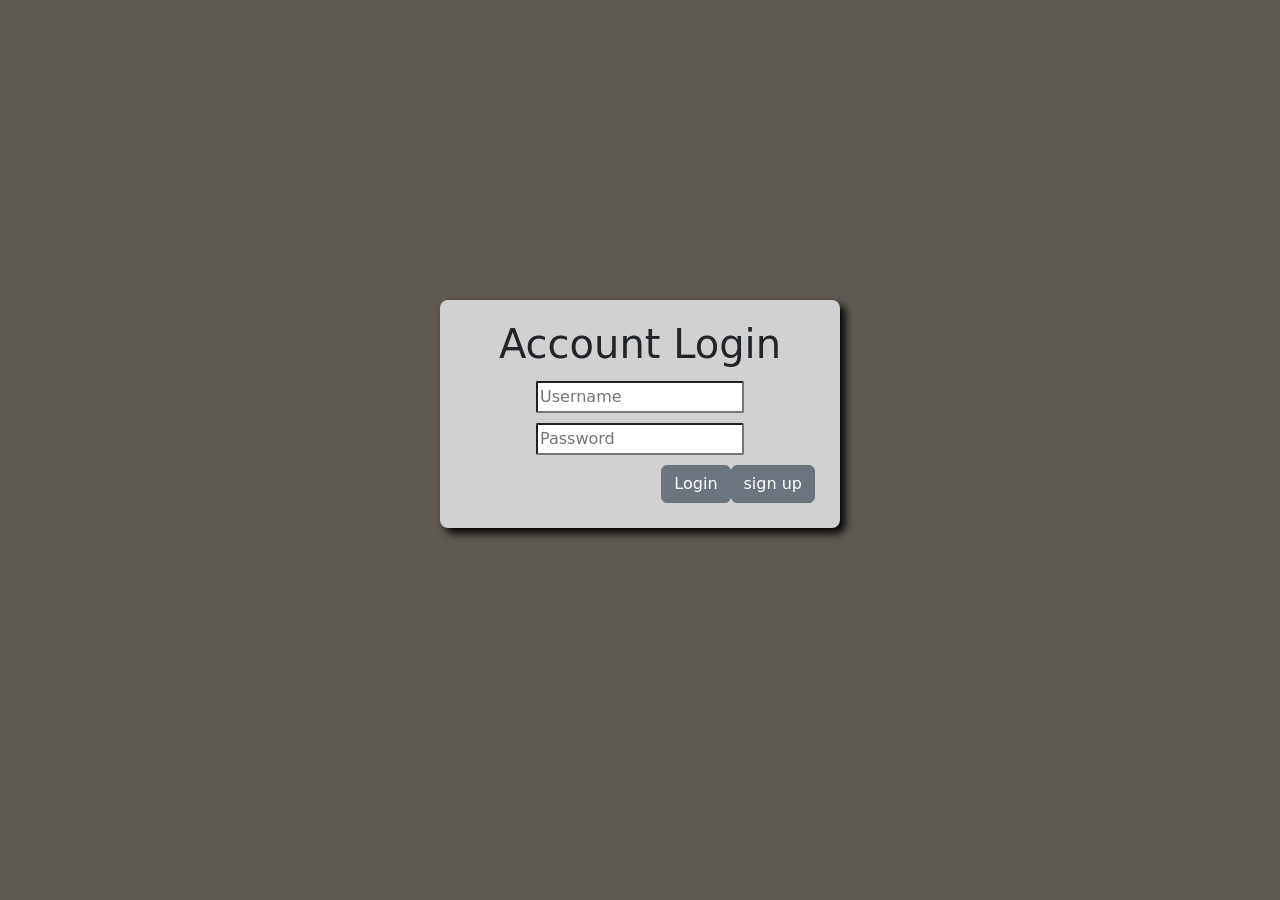
<file: Backend/target/classes/index.html>
<!DOCTYPE html>
<html lang="en">
<head>
    <link rel="stylesheet" href="./style.css">
    <link href="https://cdn.jsdelivr.net/npm/bootstrap@5.1.3/dist/css/bootstrap.min.css" rel="stylesheet" integrity="sha384-1BmE4kWBq78iYhFldvKuhfTAU6auU8tT94WrHftjDbrCEXSU1oBoqyl2QvZ6jIW3" crossorigin="anonymous">
    <meta charset="UTF-8">
    <meta http-equiv="X-UA-Compatible" content="IE=edge">
    <meta name="viewport" content="width=device-width, initial-scale=1.0">
    <title>Login Page</title>
</head>
<body>
    <div class="form-container">
        <form class="login-form">
            <div class="Login-Container">
                <div id="login-title"><h1>Account Login</h1></div>
                <input placeholder="Username" class="inputs" id="username-input"></input>
                <input placeholder="Password" class="inputs" type="password" id="password-input"></input>
                <div class="buttons">
                    <button type="button" class="btn btn-secondary" id="loginbtn">Login</button>
                    <button type="button" class="btn btn-secondary" id="loginbtn">sign up</button>
                </div>
            </div> 
        </form>
    </div>
    
    <script src="./script.js"></script>
</body>
</html>
</file>
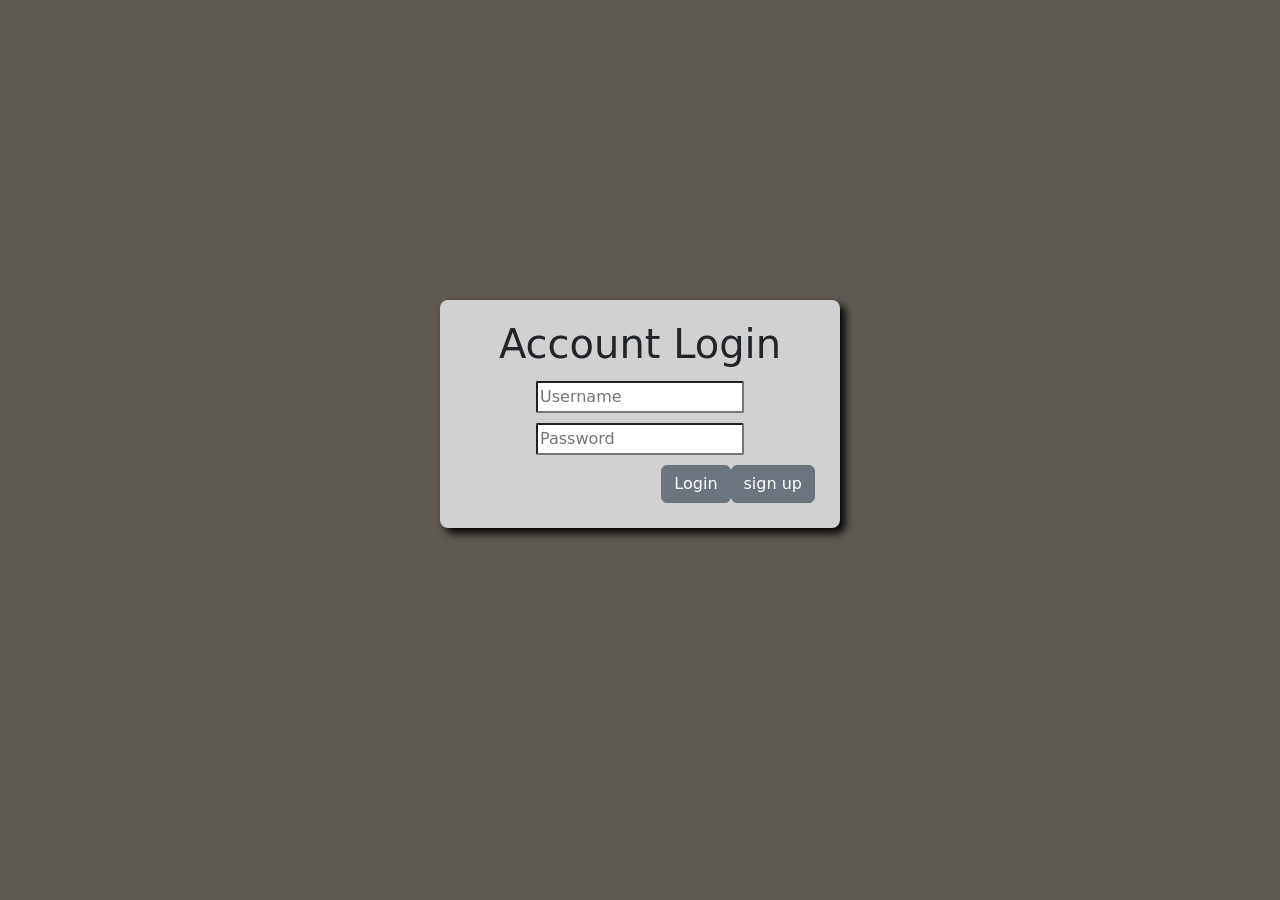
<file: Backend/target/classes/Employee/index.html>
<!DOCTYPE html>
<html lang="en">
<head>
    <meta charset="UTF-8">
    <meta http-equiv="X-UA-Compatible" content="IE=edge">
    <meta name="viewport" content="width=device-width, initial-scale=1.0">
    <title>Reimbusements</title>
    <link rel="stylesheet" href="./style.css">
    <link href="https://cdn.jsdelivr.net/npm/bootstrap@5.1.3/dist/css/bootstrap.min.css" rel="stylesheet" integrity="sha384-1BmE4kWBq78iYhFldvKuhfTAU6auU8tT94WrHftjDbrCEXSU1oBoqyl2QvZ6jIW3" crossorigin="anonymous">
</head>
<body>
  <nav class="navbar navbar-dark bg-dark">
    <div class="container-fluid">
      <span class="navbar-brand" href="#">Employee Reimbursement Page</span>
      <button type="button" class="btn btn-secondary" onclick="gotoTicket()" id="NewTicketBtn">Create new ticket</button>
      <button id="logout-btn" type="button" class="btn btn-danger" onclick="logout()">Logout</button>
    </div>
  </nav>
  <div id="reimbursement-container"></div>
  <script src="./script.js"></script>
</body>
</html>
</file>
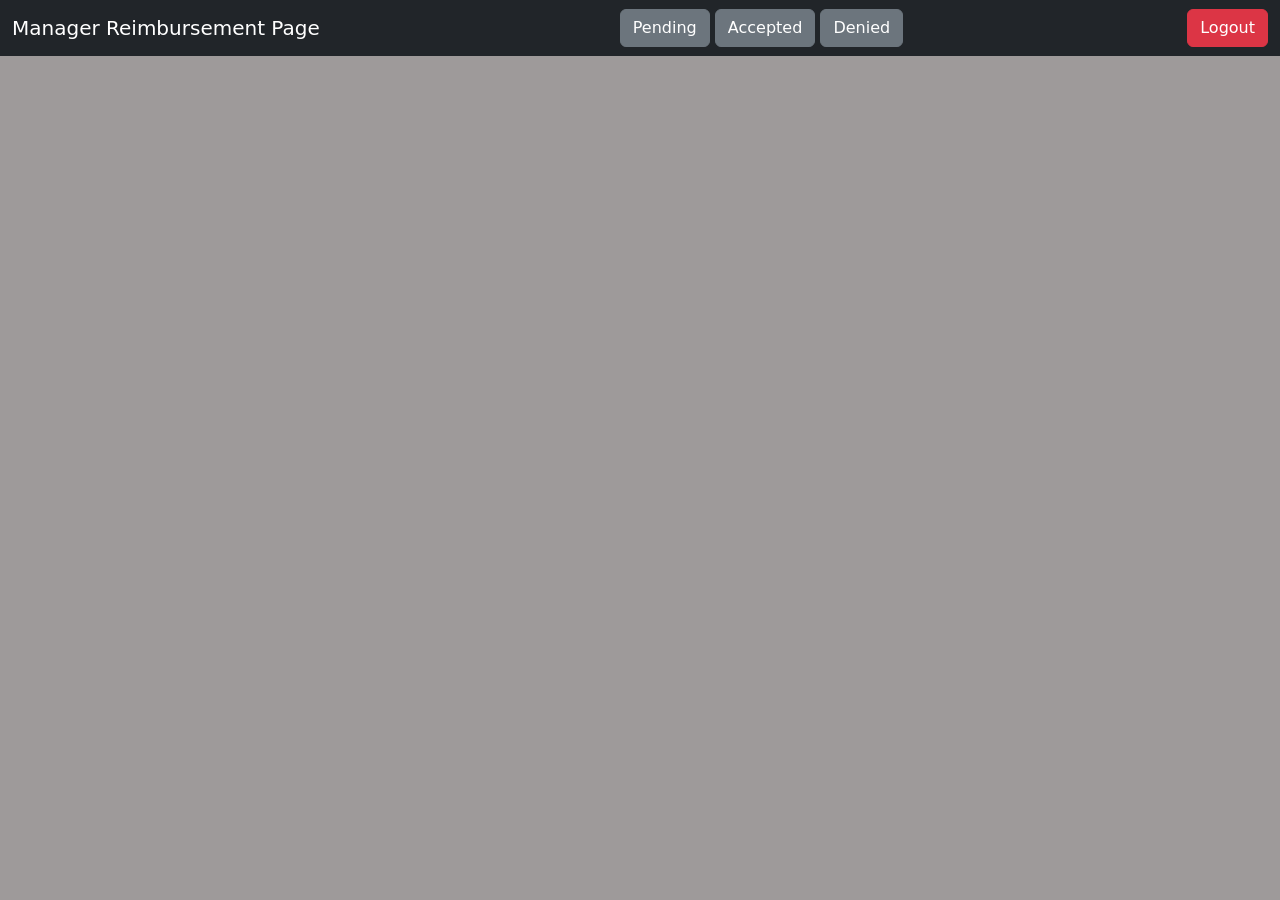
<file: Backend/target/classes/Manager/index.html>
<!DOCTYPE html>
<html lang="en">
<head>
    <link rel="stylesheet" href="./style.css">
    <link href="https://cdn.jsdelivr.net/npm/bootstrap@5.1.3/dist/css/bootstrap.min.css" rel="stylesheet" integrity="sha384-1BmE4kWBq78iYhFldvKuhfTAU6auU8tT94WrHftjDbrCEXSU1oBoqyl2QvZ6jIW3" crossorigin="anonymous">
    <meta charset="UTF-8">
    <meta http-equiv="X-UA-Compatible" content="IE=edge">
    <meta name="viewport" content="width=device-width, initial-scale=1.0">
    <title>Reimbusements</title>        
</head>
<body>
    <nav class="navbar navbar-dark bg-dark">
        <div class="container-fluid">
          <span class="navbar-brand" href="#">Manager Reimbursement Page</span>
          <span>
            <form class="container-fluid justify-content-start" id="special-btns">
              <!-- <button class="btn btn-secondary" type="button" onclick="sortlist(0)">All</button> -->
              <button class="btn btn-secondary" type="button" onclick="sortlist(1)">Pending</button>
              <button class="btn btn-secondary" type="button" onclick="sortlist(2)">Accepted</button>
              <button class="btn btn-secondary" type="button" onclick="sortlist(3)">Denied</button>
            </form>
          </span>
          <button id="logout-btn" type="button" class="btn btn-danger" onclick="logout()">Logout</button>
        </div>
      </nav>
    <div id="reimbursement-container"></div>
    <script src="./script.js"></script>
</body>
</html>
</file>
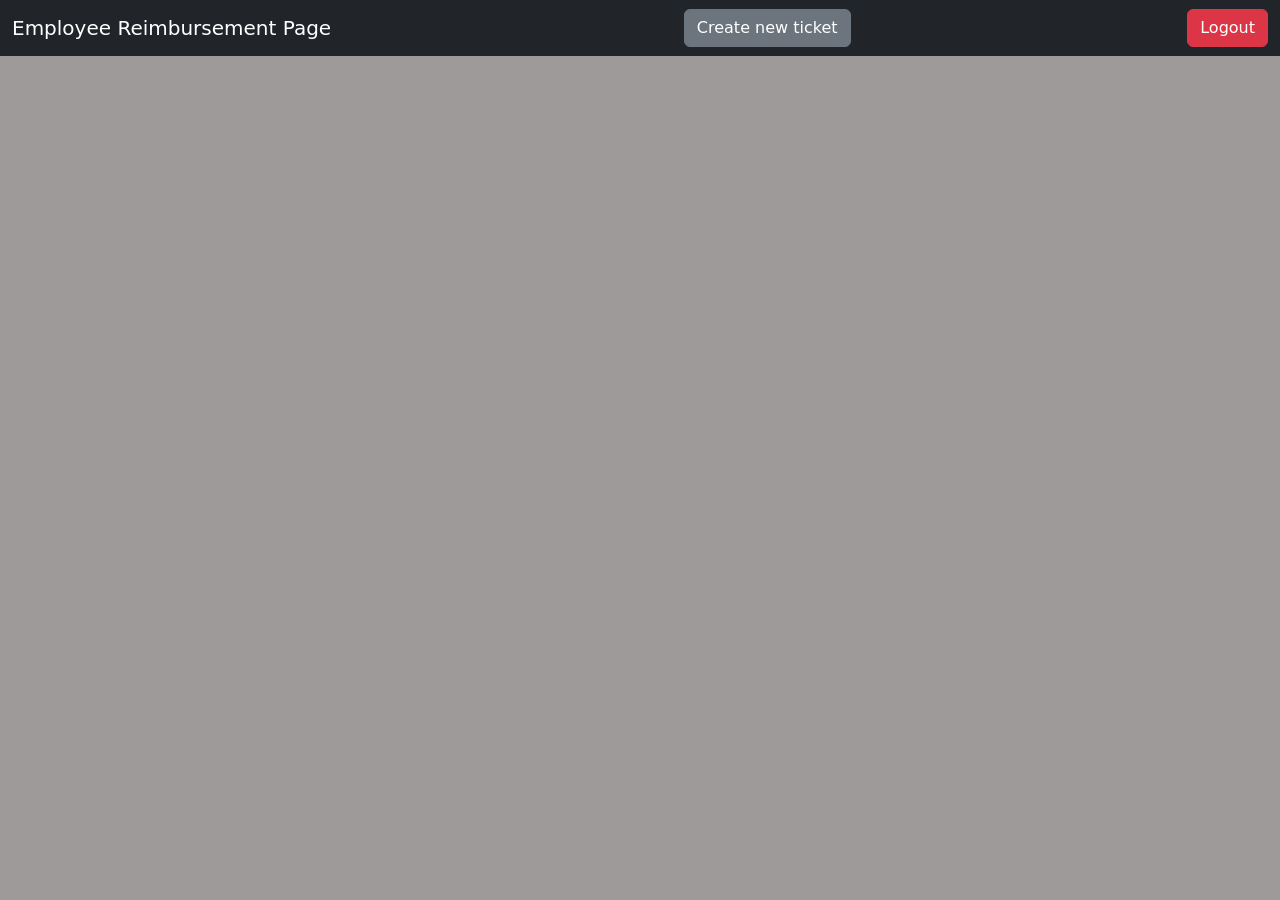
<file: Backend/target/classes/Employee/New-Ticket/index.html>
<!DOCTYPE html>
<html lang="en">
<head>
    <meta charset="UTF-8">
    <meta http-equiv="X-UA-Compatible" content="IE=edge">
    <meta name="viewport" content="width=device-width, initial-scale=1.0">
    <title>New Ticket</title>
    <link rel="stylesheet" href="./style.css">
    <link href="https://cdn.jsdelivr.net/npm/bootstrap@5.1.3/dist/css/bootstrap.min.css" rel="stylesheet" integrity="sha384-1BmE4kWBq78iYhFldvKuhfTAU6auU8tT94WrHftjDbrCEXSU1oBoqyl2QvZ6jIW3" crossorigin="anonymous">
</head>
<body>
    <nav class="navbar navbar-dark bg-dark">
        <div class="container-fluid">
            <span class="navbar-brand" href="#">Employee New Ticket Page</span>
            <button id="logout-btn" type="button" class="btn btn-danger" onclick="logout()">Logout</button>
        </div>
  </nav>
  <div id="reimbursement-container">
    <div class="card">
        <div class="card-header">
            <h5>New Ticket</h5>
        </div>
        <div class="card-body">
            <div class="card-text">
                <div class="amount">
                    <span>$</span>
                    <input type="text" id="amount" placeholder="Amount"/> 
                </div>
                <div class="description">
                    <span>Description: </span>
                    <input type="text" id="description"/> 
                </div>
                <div class="dropdown">
                    <button class="btn btn-secondary dropdown-toggle" type="button" id="dropdownMenuButton1" data-bs-toggle="dropdown" aria-expanded="false">
                      Ticket Type
                    </button>
                    <ul class="dropdown-menu" aria-labelledby="dropdownMenuButton1">
                      <li><button class="dropdown-item" onclick="ChangeText('Lodging')" id="lodging">Lodging</button></li>
                      <li><button class="dropdown-item" onclick="ChangeText('Travel')" id="travel">Travel</button></li>
                      <li><button class="dropdown-item" onclick="ChangeText('Food')" id="food">Food</button></li>
                      <li><button class="dropdown-item" onclick="ChangeText('Other')" id="other">Other</button></li>
                    </ul>
                    <input type="text" id="input" disabled/>
                </div>
                
            </div>
            <button type="button" id="type" class="btn btn-secondary" onclick="makeReimbursment()">Accept</button>
        </div>
    </div>
  </div>
  <script src="./script.js"></script>
  <script src="https://cdn.jsdelivr.net/npm/bootstrap@5.1.3/dist/js/bootstrap.bundle.min.js" integrity="sha384-ka7Sk0Gln4gmtz2MlQnikT1wXgYsOg+OMhuP+IlRH9sENBO0LRn5q+8nbTov4+1p" crossorigin="anonymous"></script>
</body>
</html>
</file>
<file: Backend/target/classes/style.css>
body {
    background-color: rgb(94, 89, 83)!important;
} 


.form-container {
    display: flex;
    justify-content: center;
}

.Login-Container {
   
   display: flex;
   justify-content: space-evenly;
   flex-wrap: wrap;
   padding: 10px;
}

#login-title {
    display: flex;
    justify-content: center;
}

.login-form {
    background-color: rgb(209, 209, 209); 
    padding: 10px;
    margin-top: 300px;
    width: 400px;
    border-radius: 8px;
    box-shadow: 5px 5px 8px rgb(0, 0, 0);

}

.inputs {
    border-radius: 2px;
    padding: 2px;
    margin: 5px;
}

.buttons {
    display: flex;
    justify-content: right;
    padding: 5px;
    width: 100%;
}
</file>
<file: Backend/target/classes/Employee/style.css>
#reimbursement-container {
    margin-left: 30%;
}

/* .center-please {
    display: flex;
    justify-content: center;
} */

.card {
    box-shadow: 4px 4px 4px rgb(78, 78, 78);
    margin-top: 50px;
    width: 70%;
}

.card-header {
    display: flex;
    justify-content: center;
}

.card-text div{
    padding: 4px;
    border-radius: 8px;
    background-color: rgb(197, 197, 197);
    margin: 4px;
}

.buttons{
    display: flex;
    justify-content: space-between;   
}

body {
    background-color: rgb(158, 154, 154)!important;
}
</file>
<file: Backend/target/classes/Manager/style.css>
#reimbursement-container {
    margin-left: 30%;
}

.card {
    box-shadow: 4px 4px 4px rgb(78, 78, 78);
    margin-top: 50px;
    width: 70%;
}

.card-header {
    display: flex;
    justify-content: center;
}

.card-text div{
    padding: 4px;
    border-radius: 8px;
    background-color: rgb(197, 197, 197);
    margin: 4px;
}

.buttons{
    display: flex;
    justify-content: space-between;
    
}

body {
    background-color: rgb(158, 154, 154)!important;
}
</file>
<file: Backend/target/classes/Employee/New-Ticket/style.css>
#reimbursement-container {
    margin-left: 30%;
}

/* .center-please {
    display: flex;
    justify-content: center;
} */

.card {
    box-shadow: 4px 4px 4px rgb(78, 78, 78);
    margin-top: 50px;
    width: 70%;
}

.card-header {
    display: flex;
    justify-content: center;
}

.card-text div{
    padding: 4px;
    border-radius: 8px;
    background-color: rgb(197, 197, 197);
    margin: 4px;
}

.buttons{
    justify-content: right;
}

body {
    background-color: rgb(158, 154, 154)!important;
}
</file>
